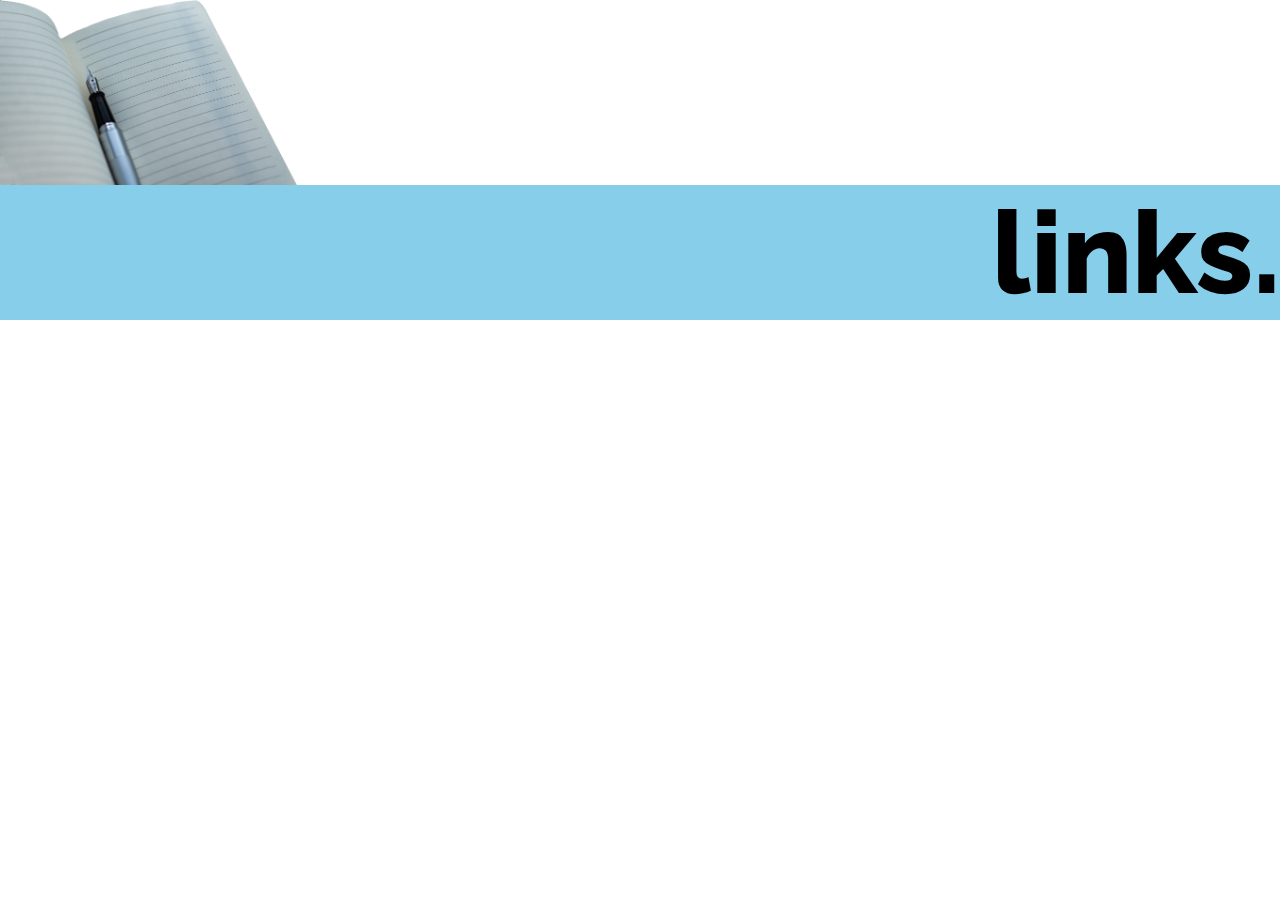
<file: index.html>
<!DOCTYPE html>
<html>

<head>
    <link rel="stylesheet" href="css/font.css">
    <link rel="stylesheet" href="css/heading.css">
    <link rel="stylesheet" href="css/body.css">

    <meta name="viewport" content="width=device-width, initial-scale=1.0">
</head>

<body>
    <nav>
        <!-- <a href="404.html">error</a> | -->
        <!-- test -->
    </nav>

    <header>
        <section class="heading-grid">
        <!-- <div class="heading-grid-element"> -->
        <img src="img/notes.png">
        <!-- </div> -->
        <!-- <div class="heading-grid-element"> -->
        <div class="lbrow"></div>
        <h1>links.</h1>
        <!-- </div> -->
        </section>
    </header>
    <div id="gist" class="margin">
        <script src="https://gist.github.com/aaqsr/6eb6a5f8b0b77e2913c9f275cca9a1ad.js"></script>
    </div>
</body>

</html>
</file>
<file: css/font.css>
@import url('https://fonts.googleapis.com/css2?family=Raleway:wght@300;400;700;800&display=swap');

body {
    font-family: 'Raleway';
}

h1 {
    font-size: 9vw;
    font-weight: 800;
}



h2 {
    font-size: 8vw;
}
</file>
<file: css/heading.css>
/* TODO: CLEAN UP THIS CODE */

.heading-grid {
    display: grid;
    grid-gap: 0px;
    /* grid-template-columns: 2fr 1fr; */

}

.heading-grid img {

    /* display: flex; */
    /* flex-direction: column; */
    justify-content: center;

    width: 30%;

    grid-column: 0 / 3;

    grid-row: 0 / 3;
    /* align-items: center; */

    /* background-color: blue; */
    margin: 0px;
}



.heading-grid h1 {
    /* display: flex; */
    /* flex-direction: column; */
    justify-content center;

    grid-column: 3 / 5;

    grid-row: 2 / 3;

    margin: 0px;
}


.heading-grid .lbrow {
    grid-column: 1 / 2;
    grid-row: 2 / 3;
}

.heading-grid .lbrow, .heading-grid h1 {
    background-color: skyblue;
}


/* @media only screen and (max-width: 600px) { */
    /* .heading-grid h1 { */
        /* 10vw; */
        /* background-color: grey; */
    /* } */

    /* .heading-grid img { */
        /* width="50%" */
    /* } */
/* } */


/* header img { */
    /* float: left; */
    /* vertical-align: middle; */
/* } */

/* header h1 { */
    /* right-margin: 10px; */
    /* position: relative; */
    /* float: right; */
    /* top: 18px; */
    /* left: 10px; */
    /* vertical-align: middle; */
/* } */
</file>
<file: css/body.css>
body {
    margin: 0px;
}

.margin {
    margin: 30px;
    /* background-color: blue; */
    padding: 10px;
}
</file>
